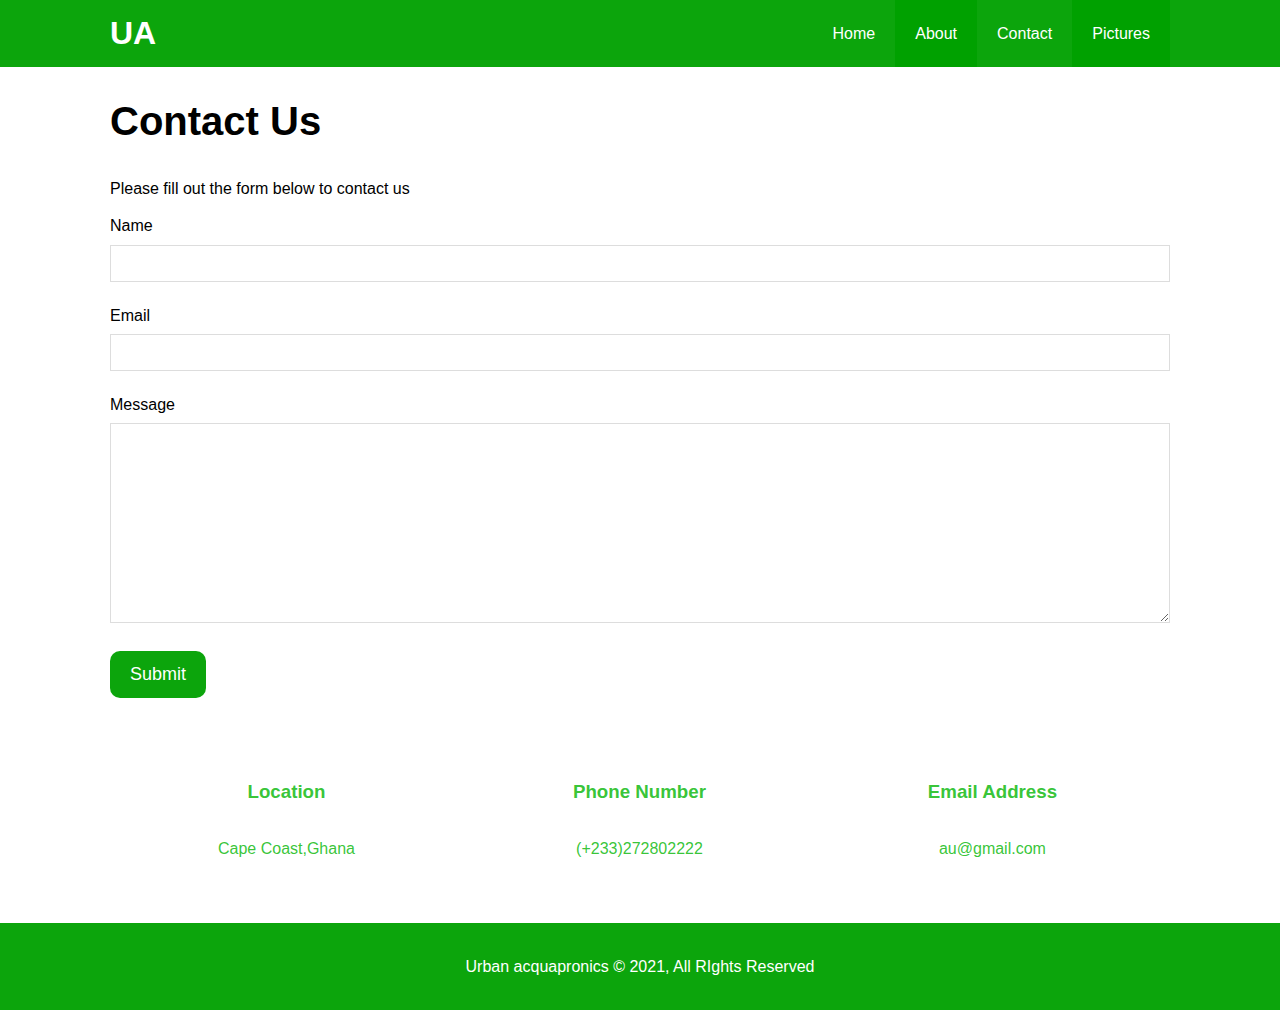
<file: Urban solar Acquapronics/contact.html>
<!DOCTYPE html>
<html lang="en">
<head>
  <meta charset="UTF-8">
  <meta name="viewport" content="width=device-width, initial-scale=1.0">
  <meta http-equiv="X-UA-Compatible" content="ie=edge">
  <meta name="description" content="Welcome to the best Aquaponics in cape coast ,Ghana in Africa">
  <meta name="keywords" content="Aquaponics,urban Aquaponics ,farm,agriculture,Aquaponics,cape coast, africa , Ghana">
  <link rel="stylesheet" href="css/style.css">
  <link rel="stylesheet" media="screen and (max-width: 768px)" href="css/mobile.css">
  <title>Urban Aquaponics | Contact</title>
</head>
<body>
  <header>
    <nav id="navbar">
      <div class="container">
        <h1 class="logo"><a href="index.html">UA</a></h1>
        <ul>
          <li><a href="index.html">Home</a></li>
          <li><a class="current" href="about.html">About</a></li>
          <li><a href="contact.html">Contact</a></li>
          <li><a class="current" href="picture.html">Pictures</a></li>
        </ul>
      </div>
    </nav>
  </header>

  <section id="contact-form" class="py-3">
    <div class="container">
      <h1 class="l-heading"><span class="text-primary">Contact</span> Us</h1>
      <p>Please fill out the form below to contact us</p>
      <form action="process.php">
        <div class="form-group">
          <label for="name">Name</label>
          <input type="text" name="name" id="name">
        </div>
        <div class="form-group">
          <label for="email">Email</label>
          <input type="email" name="email" id="email">
        </div>
        <div class="form-group">
          <label for="message">Message</label>
          <textarea name="message" id="message"></textarea>
        </div>
        <button type="submit" class="btn">Submit</button>
      </form>
    </div>
  </section>

  <section id="contact-info" class="bg-dark">
    <div class="container">
        <div class="box">
            <i class="fas fa-hotel fa-3x"></i>
            <h3>Location</h3>
            <p>Cape Coast,Ghana </p>
          </div>
          <div class="box">
              <i class="fas fa-phone fa-3x"></i>
              <h3>Phone Number</h3>
              <p>(+233)272802222 </p>
          </div>
          <div class="box">
              <i class="fas fa-envelope fa-3x"></i>
              <h3>Email Address</h3>
              <p>au@gmail.com</p>
          </div>
    </div>
  </section>

  <footer id="main-footer">
    <p>Urban acquapronics &copy; 2021, All RIghts Reserved</p>
  </footer>
</body>
</html>
</file>
<file: Urban solar Acquapronics/css/mobile.css>
#navbar .logo {
  float: none;
  text-align: center;
}

#navbar ul, #navbar ul li {
  float: none;
}

#navbar ul li a {
  padding: 5px;
  border-bottom: #444 dotted 1px;
}

/* Showcase */
#showcase {
  height: 100%;
}

#showcase .showcase-content {
  padding-top: 70px;
  padding-bottom: 30px;
}

/* Home Info */
#home-info {
  height: 550px;
}

#home-info .info-img {
  display: none;
}

#home-info .info-content {
  float: none;
  width: 100%;
}

/* Boxes */
.box {
  float: none;
  width: 100%;
}

/* About */
#about-info .info-right, #about-info .info-left {
  float: none;
  width: 100%;
}

#about-info .info-right {
  margin-top: 30px;
}

.l-heading {
  text-align: center;
}

/* Contact */
#contact-info .box {
  border-bottom: #444 dotted 1px;
}
</file>
<file: Urban solar Acquapronics/css/style.css>
/* Reset */
* {
  margin: 0;
  padding:0;
  box-sizing: border-box;
}

/* Main Styling */
html,body {
  font-family: 'Segoe UI',roboto, Tahoma, Geneva, Verdana, sans-serif;
  line-height: 1.7em;
}

a {
  color: #333;
  text-decoration: none;
}

h1, h2, h3 {
  padding-bottom: 20px;
}

p {
  margin: 10px 0;
}

/* Utility Classes */
.container {
  margin: auto;
  max-width: 1100px;
  overflow: auto;
  padding: 0 20px;
}

.text-primary {
  color: #000;
}

.lead {
  font-size: 20px;
}

.btn {
  display: inline-block;
  font-size: 18px;
  color: #fff;
  background: rgba(0, 161, 0, 0.952);;
  padding: 13px 20px;
  border: none;
  cursor: pointer;
  border-radius: 10px;
}

.btn:hover {
  background: #fff;
  color: rgba(0, 161, 0, 0.952);
}

.btn-light {
  background: rgba(0, 161, 0, 0.952);
  color: #fff;
}

.bg-dark {
  background: #fff;
  color: rgba(45, 194, 45, 0.952);
}

.bg-light {
  background: rgba(0, 161, 0, 0.952);
  color: #fff;
}

.bg-primary {
  background: rgba(0, 161, 0, 0.952);
  color: #fff;
}

.clr {
  clear: both;
}

.l-heading {
  font-size: 40px;
  line-height: 1.2;
}

/* Padding */
.py-1 { padding: 10px 0; }
.py-2 { padding: 20px 0; }
.py-3 { padding: 30px 0; }

/* Navbar */
#navbar {
  background: rgba(0, 161, 0, 0.952);
  color: #fff;
  overflow: auto;
}

#navbar a {
  color: #fff;
}

#navbar .logo {
  float: left;
  padding-top: 20px;
}

#navbar ul {
  list-style: none;
  float: right;
}

#navbar ul li {
  float: left;
}

#navbar ul li a {
  display: block;
  padding: 20px;
  text-align: center;
}

#navbar ul li a:hover, 
#navbar ul li a.current {
  background: rgba(0, 161, 0, 0.952);
  color: #fff;
}

/* Showcase */
#showcase {
  background: url('../img/showcase.jpg') no-repeat center center/cover;
  height: 600px;
}

#showcase .showcase-content {
  color: #fff;
  text-align: center;
  padding-top: 170px;
}

#showcase .showcase-content h1 {
  font-size: 60px;
  line-height: 1.2em;
}

#showcase .showcase-content p {
  padding-bottom: 20px;
  line-height: 1.7em;
}

/* Home Info */
#home-info {
  height: 450px;
  
}

#home-info .info-img {
  float: left;
  width: 50%;
  background: url('../img/OIP.jpg') no-repeat cover;
  min-height: 100%;
}

#home-info .info-content {
  float: right;
  width: 50%;
  height: 100%;
  text-align: center;
  padding: 50px 30px;
  overflow: hidden;
}

#home-info .info-content p {
  padding-bottom: 30px;
}

/* Features */
.box {
  float: left;
  width: 33.3%;
  padding: 50px;
  text-align:center;
}

.box i {
  margin-bottom: 10px;
}

/* About Info */
#about-info .info-right {
  float: right;
  width: 50%;
  min-height: 100%;
}

#about-info .info-right img {
  display: block;
  margin: auto;
  width: 70%;
  border-radius: 50%;
}

#about-info .info-left {
  float: left;
  width: 50%;
  min-height: 100%;
}

/* Testimonials */
#testimonials {
  height: 100%;
  background: url('../img/testi.jpg') no-repeat center center/cover;
  padding-top: 100px;
}

#testimonials h2 {
  color: #fff;
  text-align: center;
  padding-bottom: 40px;
}

#testimonials .testimonial {
  padding: 20px;
  margin-bottom: 40px;
  border-radius: 5px;
  opacity: 0.9;
}

#testimonials .testimonial img {
  width: 100px;
  float: left;
  margin-right: 20px;
  border-radius: 50%;
}

/* Contact Form */
#contact-form .form-group {
  margin-bottom: 20px;
}

#contact-form label {
  display: block;
  margin-bottom: 5px;
}

#contact-form input, 
#contact-form textarea {
  width: 100%;
  padding: 10px;
  border: 1px #ddd solid;
}

#contact-form textarea {
  height: 200px;
}

#contact-form input:focus, 
#contact-form textarea:focus {
  outline: none;
  border-color: #f7c08a;
}


.grid{
  display: grid;
  /* grid-template-rows: repeat(4 ,4fr); */
  grid-template-columns: repeat(4 ,4fr);
 
}
.grid > img{
  width: 25vw;

}
/* Footer */
#main-footer {
  text-align: center;
  background: rgba(0, 161, 0, 0.952);;
  color: #fff;
  padding: 20px;
}
</file>
